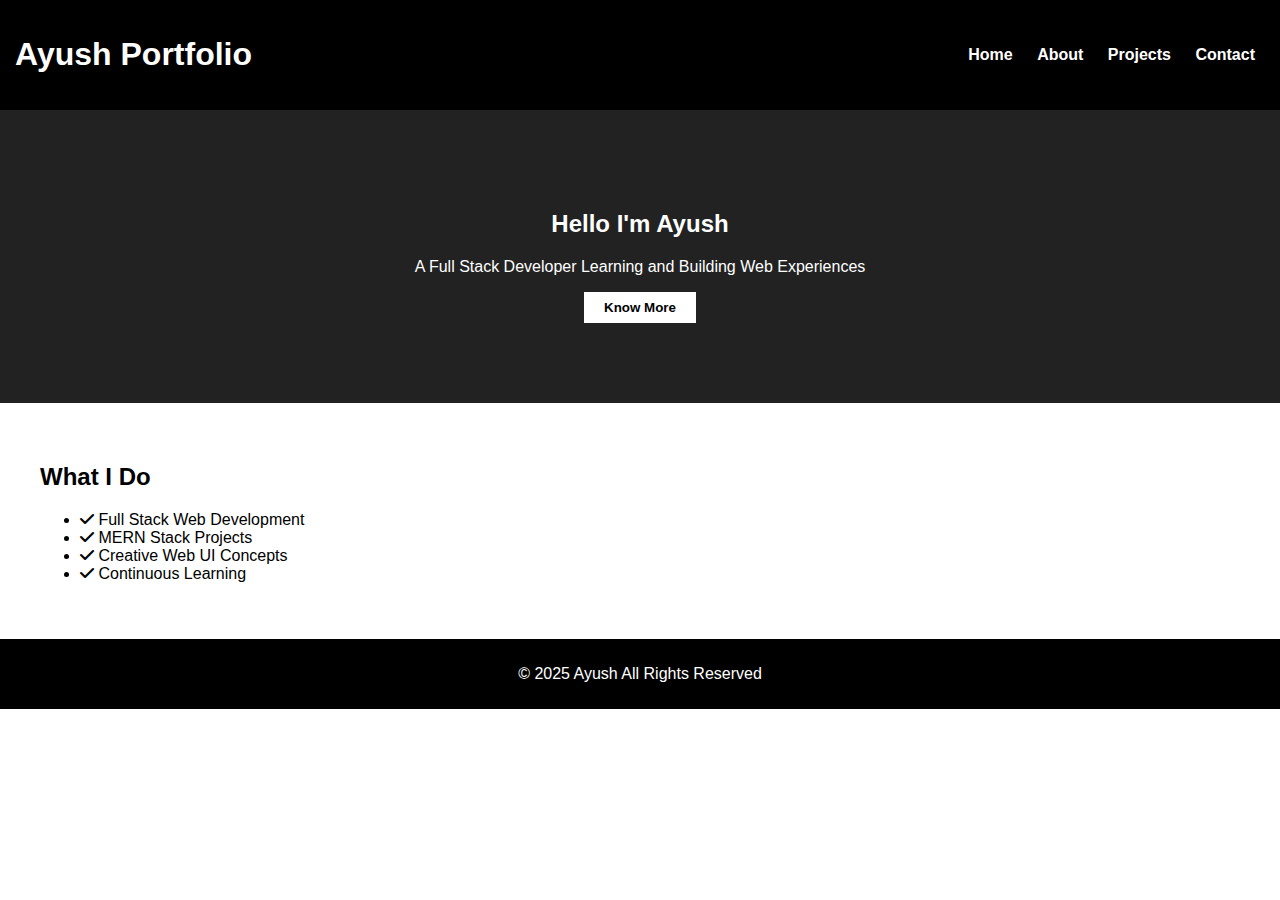
<file: Assignment-03/index.html>
<!DOCTYPE html>
<html>
<head>
    <meta charset="UTF-8">
    <title>Ayush Portfolio</title>
    <link rel="stylesheet" href="style.css">
    <link rel="stylesheet" href="https://cdnjs.cloudflare.com/ajax/libs/font-awesome/6.5.0/css/all.min.css">
</head>
<body>

<header>
    <h1 class="logo">Ayush Portfolio</h1>

    <nav class="navbar">
        <a href="index.html">Home</a>
        <a href="about.html">About</a>
        <a href="projects.html">Projects</a>
        <a href="contact.html">Contact</a>
    </nav>
</header>

<section class="hero">
    <h2>Hello I'm Ayush</h2>
    <p>A Full Stack Developer Learning and Building Web Experiences</p>
    <button>Know More</button>
</section>

<section class="highlights">
    <h2>What I Do</h2>
    <ul>
        <li><i class="fa fa-check"></i> Full Stack Web Development</li>
        <li><i class="fa fa-check"></i> MERN Stack Projects</li>
        <li><i class="fa fa-check"></i> Creative Web UI Concepts</li>
        <li><i class="fa fa-check"></i> Continuous Learning</li>
    </ul>
</section>

<footer>
    <p>© 2025 Ayush All Rights Reserved</p>
</footer>

</body>
</html>
</file>
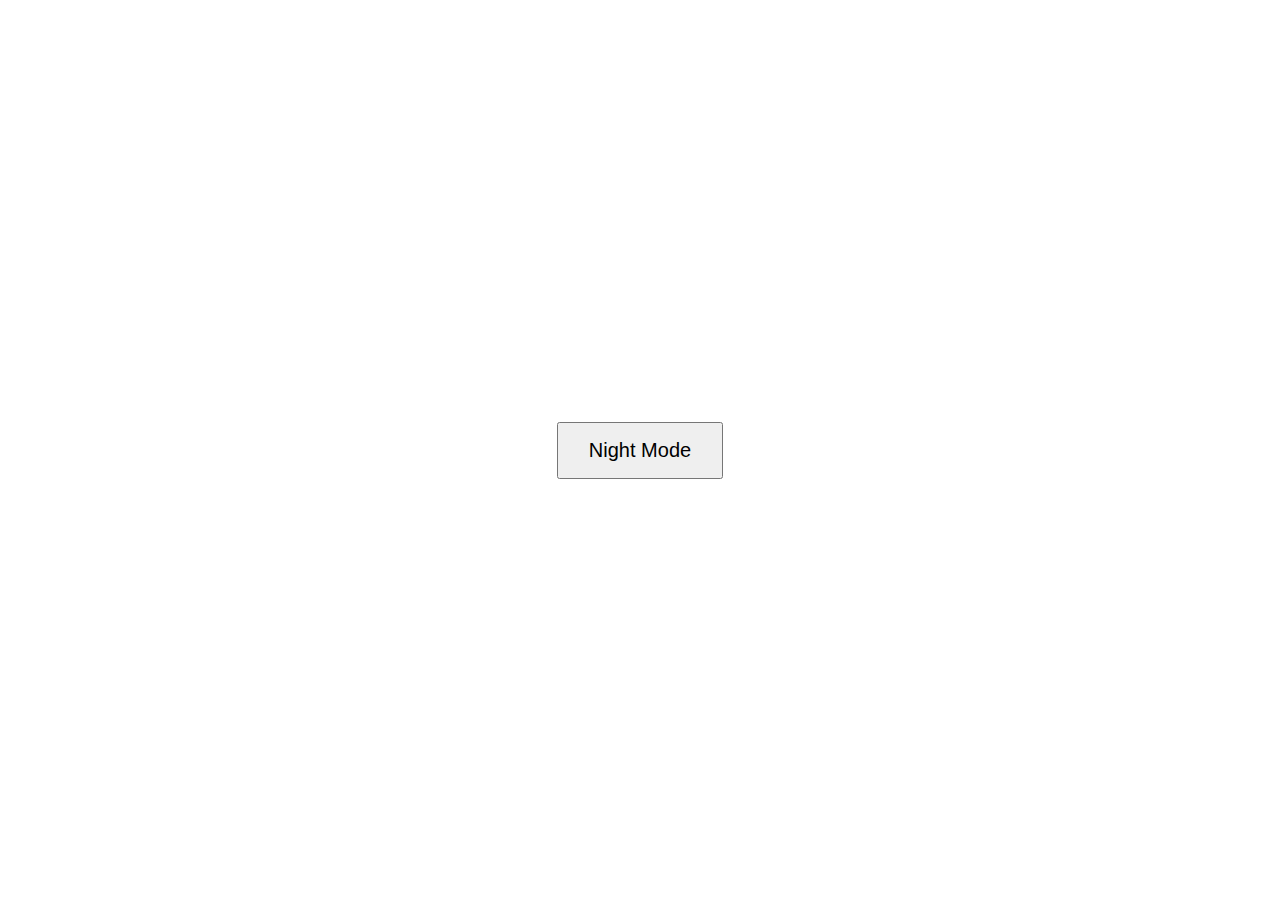
<file: Assignment-05/index.html>
<!DOCTYPE html>
<html lang="en">
<head>
    <meta charset="UTF-8">
    <meta name="viewport" content="width=device-width, initial-scale=1.0">
    <title>Simple Night Mode</title>
    <link rel="stylesheet" href="style.css">
</head>
<body>

    <button id="btn">Night Mode</button>

    <script src="script.js"></script>
</body>
</html>
</file>
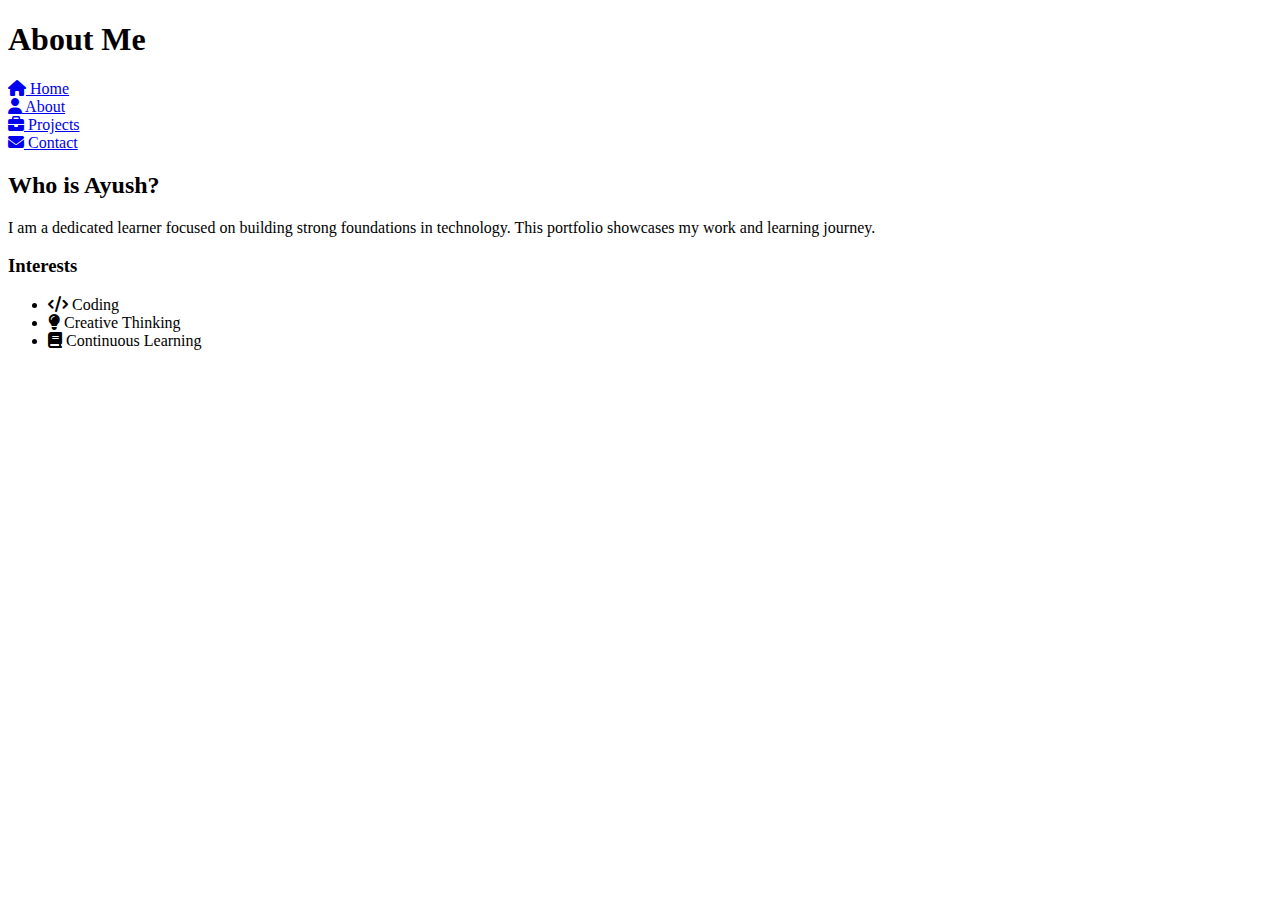
<file: Assignment-02/about.html>
<!DOCTYPE html>
<html>
  <head>
    <title>About Ayush</title>
    <meta charset="UTF-8" />
    <link
      rel="stylesheet"
      href="https://cdnjs.cloudflare.com/ajax/libs/font-awesome/6.5.0/css/all.min.css"
    />
  </head>
  <body>
    <h1>About Me</h1>

    <nav>
      <a href="index.html"><i class="fa fa-home"></i> Home</a><br />
      <a href="about.html"><i class="fa fa-user"></i> About</a><br />
      <a href="projects.html"><i class="fa fa-briefcase"></i> Projects</a><br />
      <a href="contact.html"><i class="fa fa-envelope"></i> Contact</a><br />
    </nav>

    <h2>Who is Ayush?</h2>
    <p>
      I am a dedicated learner focused on building strong foundations in
      technology. This portfolio showcases my work and learning journey.
    </p>

    <h3>Interests</h3>
    <ul>
      <li><i class="fa fa-code"></i> Coding</li>
      <li><i class="fa fa-lightbulb"></i> Creative Thinking</li>
      <li><i class="fa fa-book"></i> Continuous Learning</li>
    </ul>
  </body>
</html>
</file>
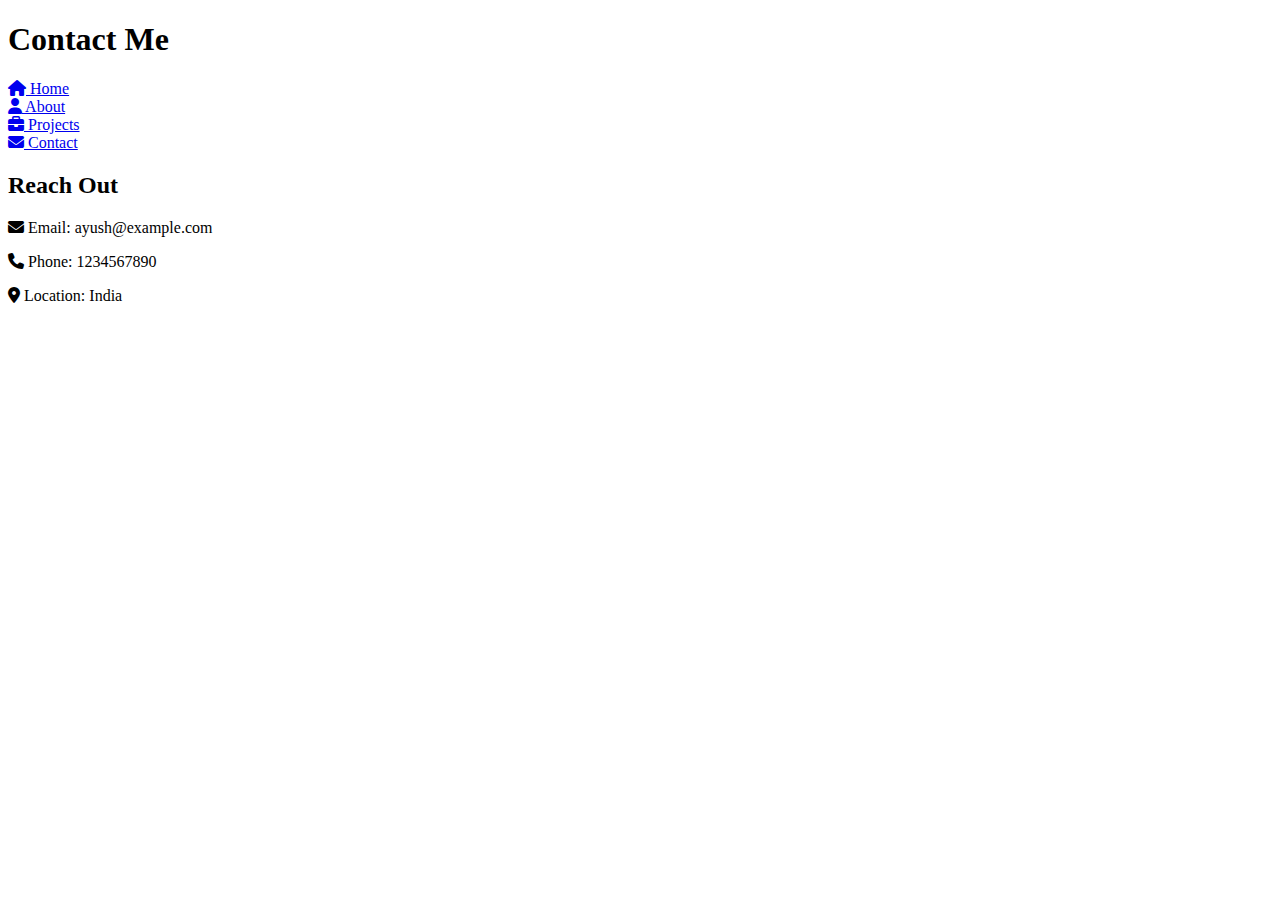
<file: Assignment-02/contact.html>
<!DOCTYPE html>
<html>
  <head>
    <title>Contact Ayush</title>
    <meta charset="UTF-8" />
    <link
      rel="stylesheet"
      href="https://cdnjs.cloudflare.com/ajax/libs/font-awesome/6.5.0/css/all.min.css"
    />
  </head>
  <body>
    <h1>Contact Me</h1>

    <nav>
      <a href="index.html"><i class="fa fa-home"></i> Home</a><br />
      <a href="about.html"><i class="fa fa-user"></i> About</a><br />
      <a href="projects.html"><i class="fa fa-briefcase"></i> Projects</a><br />
      <a href="contact.html"><i class="fa fa-envelope"></i> Contact</a><br />
    </nav>

    <h2>Reach Out</h2>
    <p><i class="fa fa-envelope"></i> Email: ayush@example.com</p>
    <p><i class="fa fa-phone"></i> Phone: 1234567890</p>
    <p><i class="fa fa-location-dot"></i> Location: India</p>
  </body>
</html>
</file>
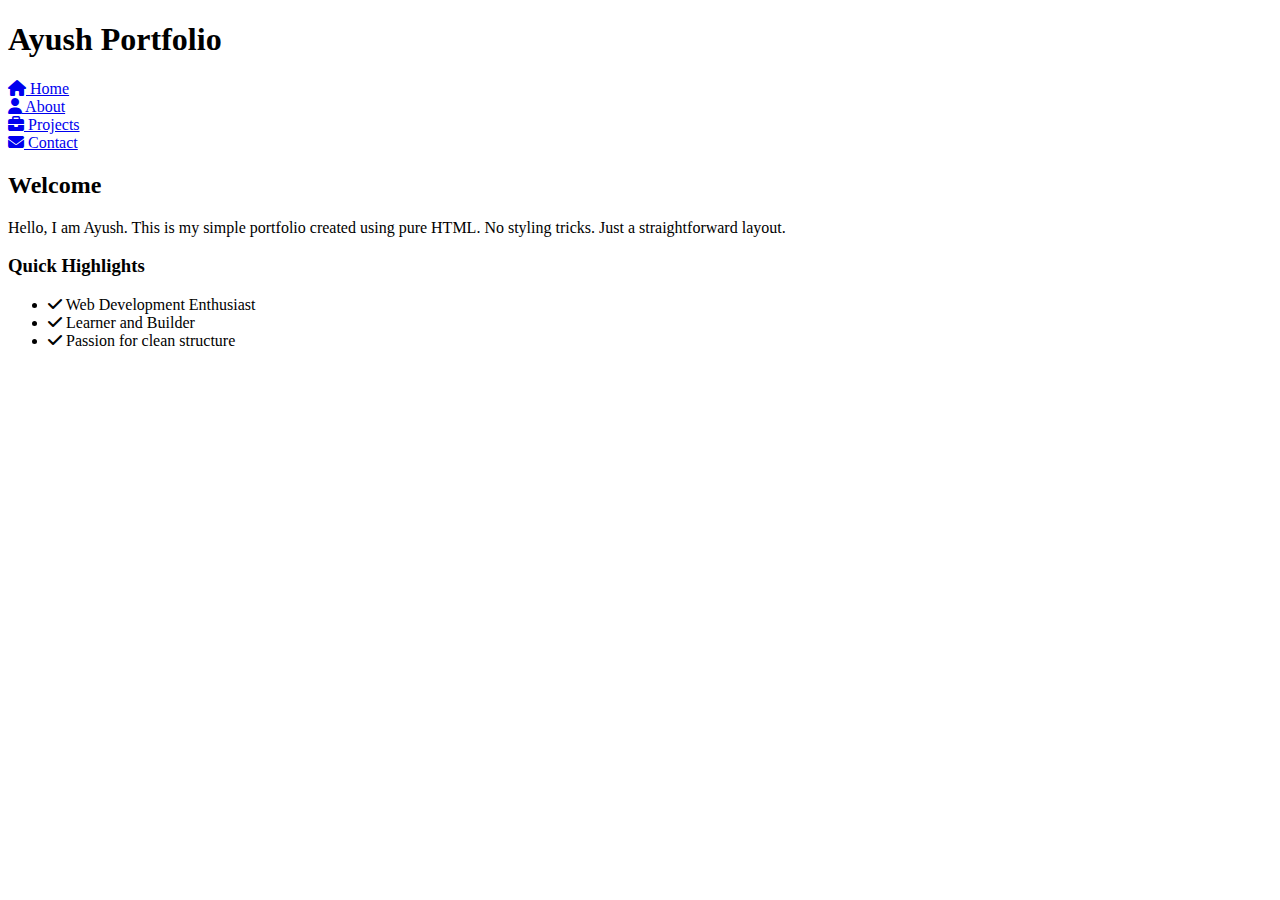
<file: Assignment-02/portfolio.html>
<!DOCTYPE html>
<html>
  <head>
    <title>Ayush Portfolio</title>
    <meta charset="UTF-8" />
    <link
      rel="stylesheet"
      href="https://cdnjs.cloudflare.com/ajax/libs/font-awesome/6.5.0/css/all.min.css"
    />
  </head>
  <body>
    <h1>Ayush Portfolio</h1>

    <nav>
      <a href="index.html"><i class="fa fa-home"></i> Home</a><br />
      <a href="about.html"><i class="fa fa-user"></i> About</a><br />
      <a href="projects.html"><i class="fa fa-briefcase"></i> Projects</a><br />
      <a href="contact.html"><i class="fa fa-envelope"></i> Contact</a><br />
    </nav>

    <h2>Welcome</h2>
    <p>
      Hello, I am Ayush. This is my simple portfolio created using pure HTML. No
      styling tricks. Just a straightforward layout.
    </p>

    <h3>Quick Highlights</h3>
    <ul>
      <li><i class="fa fa-check"></i> Web Development Enthusiast</li>
      <li><i class="fa fa-check"></i> Learner and Builder</li>
      <li><i class="fa fa-check"></i> Passion for clean structure</li>
    </ul>
  </body>
</html>
</file>
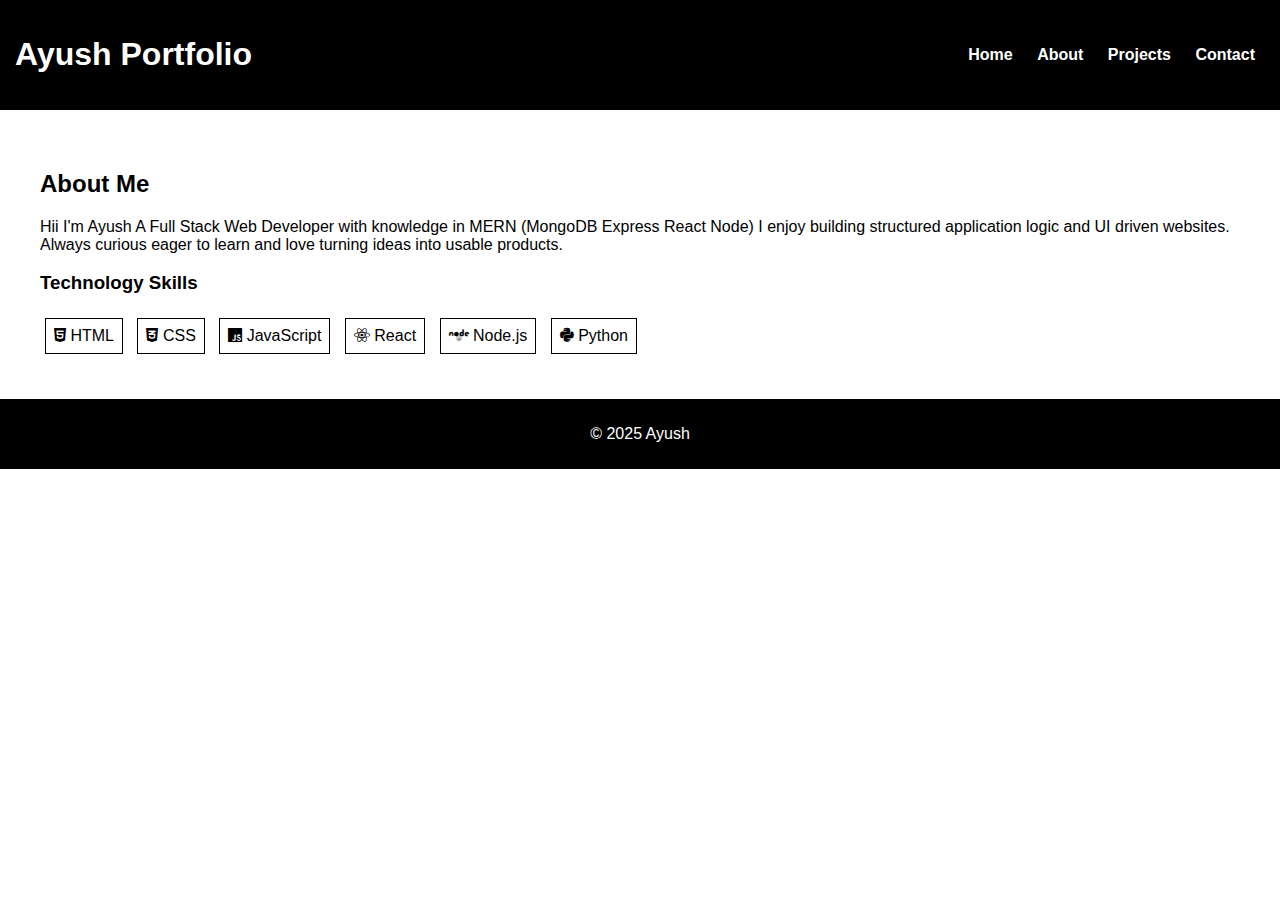
<file: Assignment-03/about.html>
<!DOCTYPE html>
<html>
<head>
    <meta charset="UTF-8">
    <title>About Ayush</title>
    <link rel="stylesheet" href="style.css">
    <link rel="stylesheet" href="https://cdnjs.cloudflare.com/ajax/libs/font-awesome/6.5.0/css/all.min.css">
</head>
<body>

<header>
    <h1 class="logo">Ayush Portfolio</h1>
    <nav class="navbar">
        <a href="index.html">Home</a>
        <a href="about.html">About</a>
        <a href="projects.html">Projects</a>
        <a href="contact.html">Contact</a>
    </nav>
</header>

<section class="about-section">
    <h2>About Me</h2>
    <p>Hii I'm Ayush A Full Stack Web Developer with knowledge in MERN (MongoDB Express React Node)
    I enjoy building structured application logic and UI driven websites.
    Always curious eager to learn and love turning ideas into usable products.</p>

    <h3>Technology Skills</h3>

    <div class="skills">
        <span><i class="fa-brands fa-html5"></i> HTML</span>
        <span><i class="fa-brands fa-css3-alt"></i> CSS</span>
        <span><i class="fa-brands fa-js"></i> JavaScript</span>
        <span><i class="fa-brands fa-react"></i> React</span>
        <span><i class="fa-brands fa-node"></i> Node.js</span>
        <span><i class="fa-brands fa-python"></i> Python</span>
    </div>
</section>

<footer>
    <p>© 2025 Ayush</p>
</footer>

</body>
</html>
</file>
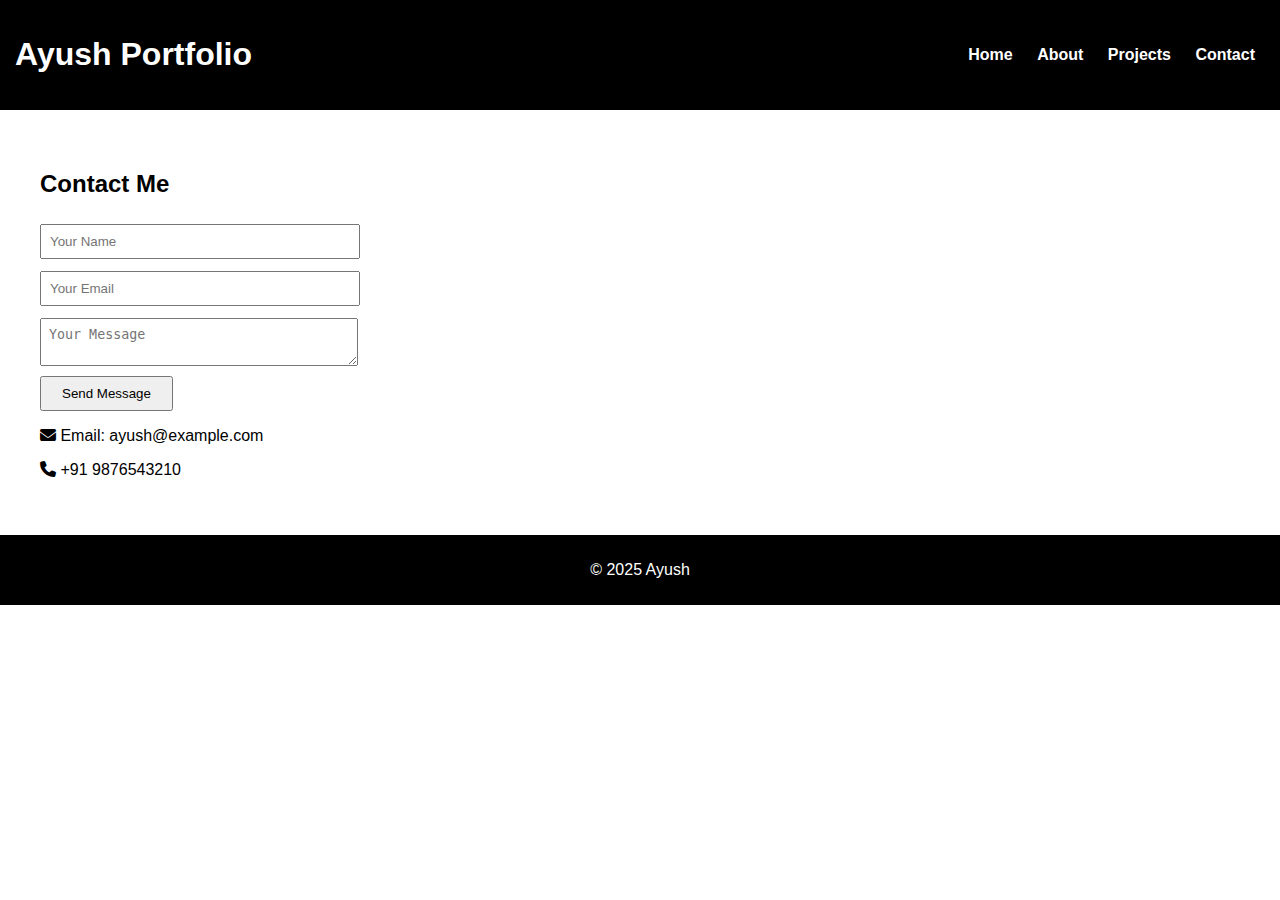
<file: Assignment-03/contact.html>
<!DOCTYPE html>
<html>
<head>
    <meta charset="UTF-8">
    <title>Contact Ayush</title>
    <link rel="stylesheet" href="style.css">
    <link rel="stylesheet" href="https://cdnjs.cloudflare.com/ajax/libs/font-awesome/6.5.0/css/all.min.css">
</head>
<body>

<header>
    <h1 class="logo">Ayush Portfolio</h1>
    <nav class="navbar">
        <a href="index.html">Home</a>
        <a href="about.html">About</a>
        <a href="projects.html">Projects</a>
        <a href="contact.html">Contact</a>
    </nav>
</header>

<section class="contact-section">
    <h2>Contact Me</h2>

    <form>
        <input type="text" placeholder="Your Name"><br>
        <input type="email" placeholder="Your Email"><br>
        <textarea placeholder="Your Message"></textarea><br>
        <button type="submit">Send Message</button>
    </form>

    <p><i class="fa fa-envelope"></i> Email: ayush@example.com</p>
    <p><i class="fa fa-phone"></i> +91 9876543210</p>
</section>

<footer>
    <p>© 2025 Ayush</p>
</footer>

</body>
</html>
</file>
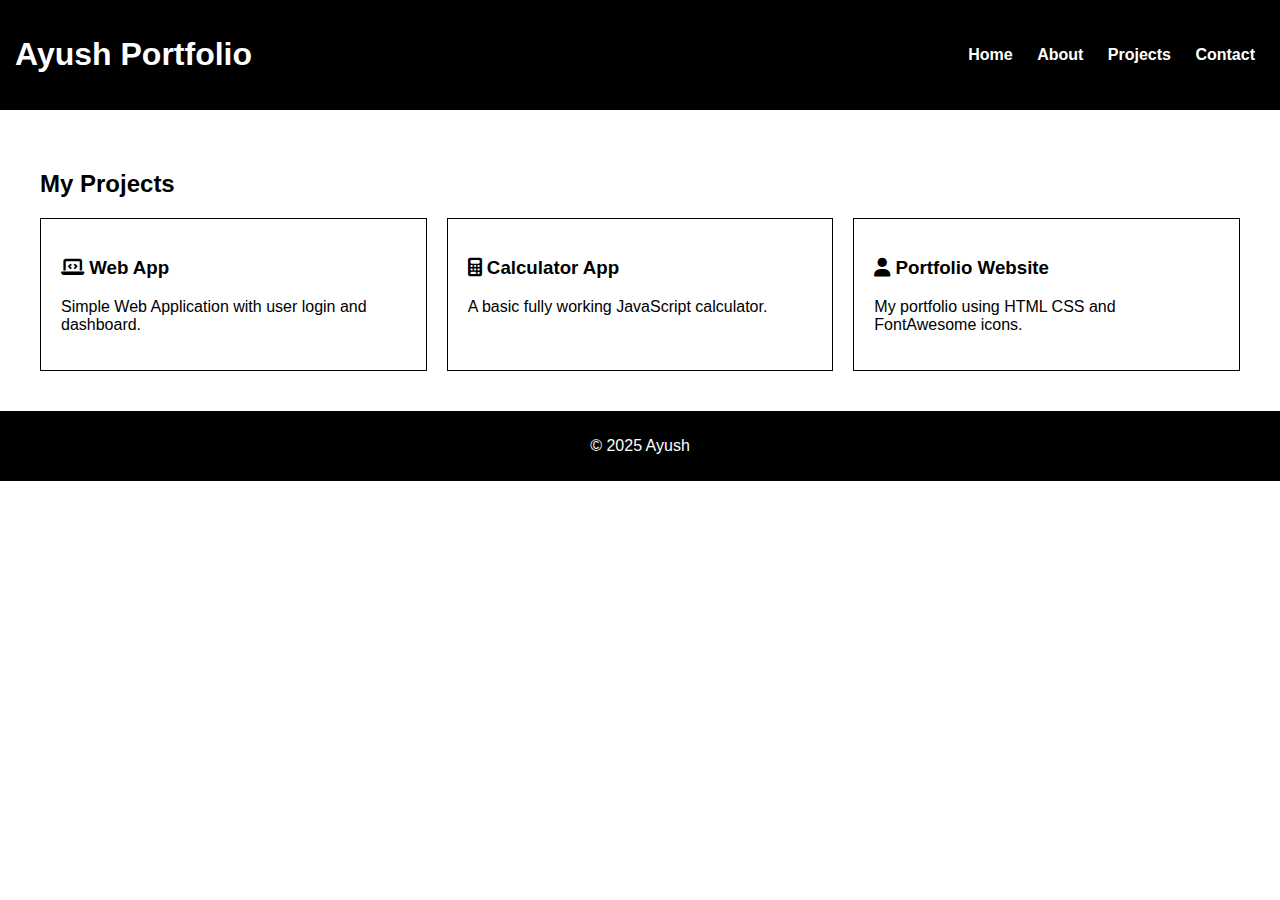
<file: Assignment-03/projects.html>
<!DOCTYPE html>
<html>
<head>
    <meta charset="UTF-8">
    <title>Ayush Projects</title>
    <link rel="stylesheet" href="style.css">
    <link rel="stylesheet" href="https://cdnjs.cloudflare.com/ajax/libs/font-awesome/6.5.0/css/all.min.css">
</head>
<body>

<header>
    <h1 class="logo">Ayush Portfolio</h1>
    <nav class="navbar">
        <a href="index.html">Home</a>
        <a href="about.html">About</a>
        <a href="projects.html">Projects</a>
        <a href="contact.html">Contact</a>
    </nav>
</header>

<section class="projects">
    <h2>My Projects</h2>

    <div class="project-container">

        <div class="card">
            <h3><i class="fa fa-laptop-code"></i> Web App</h3>
            <p>Simple Web Application with user login and dashboard.</p>
        </div>

        <div class="card">
            <h3><i class="fa fa-calculator"></i> Calculator App</h3>
            <p>A basic fully working JavaScript calculator.</p>
        </div>

        <div class="card">
            <h3><i class="fa fa-user"></i> Portfolio Website</h3>
            <p>My portfolio using HTML CSS and FontAwesome icons.</p>
        </div>

    </div>
</section>

<footer>
    <p>© 2025 Ayush</p>
</footer>

</body>
</html>
</file>
<file: Assignment-03/style.css>
body { font-family: Arial; margin: 0; padding: 0; }
header { background: black; color: white; padding: 15px; display: flex; justify-content: space-between; align-items: center; }
.navbar a { color: white; margin: 0 10px; text-decoration: none; font-weight: bold; }
.hero { text-align: center; padding: 80px; background: #222; color: white; }
.hero button { padding: 8px 20px; background: white; border: none; font-weight: bold; cursor: pointer; }
.highlights { padding: 40px; }
footer { background: #000; color: white; text-align: center; padding: 10px; }

.about-section { padding: 40px; }
.skills span { display: inline-block; padding: 8px; margin:5px; border:1px solid black; }

.projects { padding: 40px; }
.project-container { display: flex; gap: 20px; }
.card { border:1px solid black; padding:20px; width:30%; }

.contact-section { padding:40px; }
form input, form textarea { width: 300px; padding:8px; margin:6px 0; }
button { padding:8px 20px; cursor:pointer; }
</file>
<file: Assignment-05/style.css>
body {
    margin: 0;
    height: 100vh;
    background-color: white; 
    color: black;
    display: flex;
    justify-content: center;
    align-items: center;
}

.dark-mode {
    background-color: black;
    color: white;
}

button {
    padding: 15px 30px;
    font-size: 20px;
    cursor: pointer;
}
</file>
